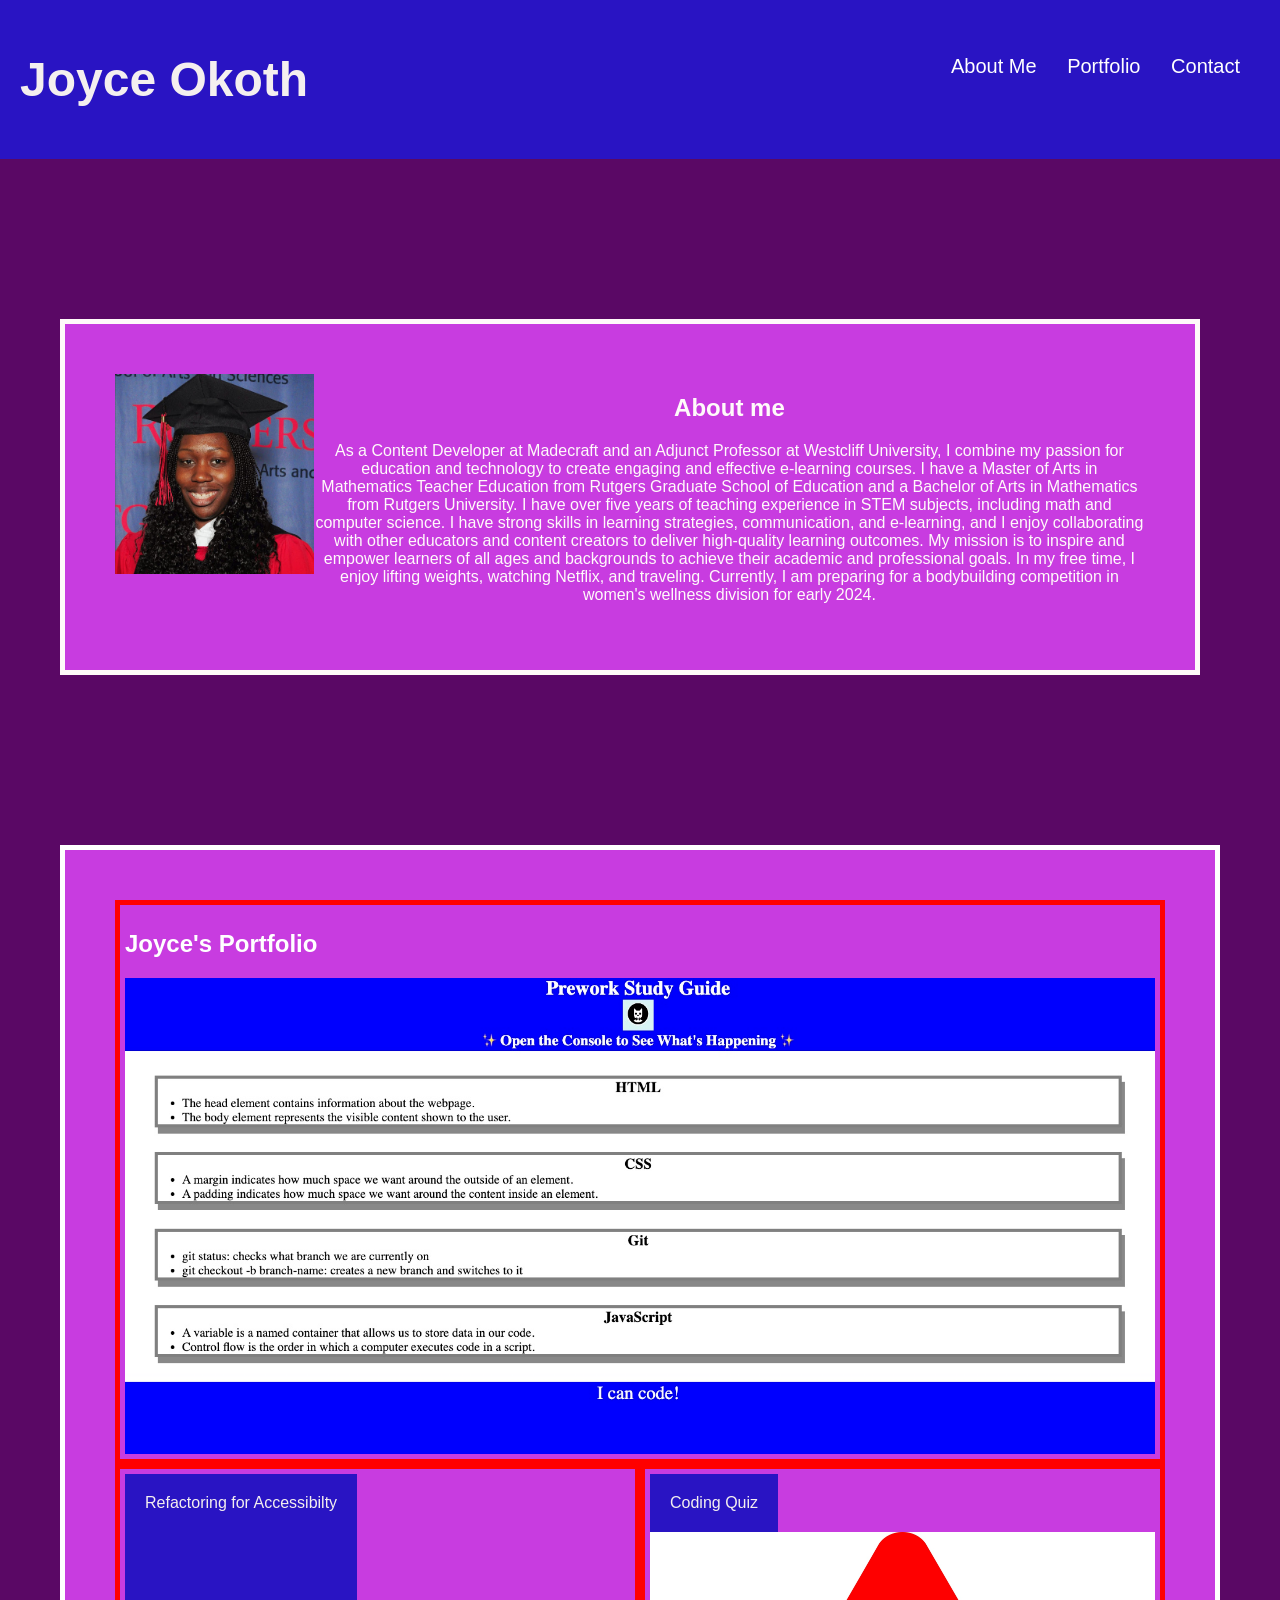
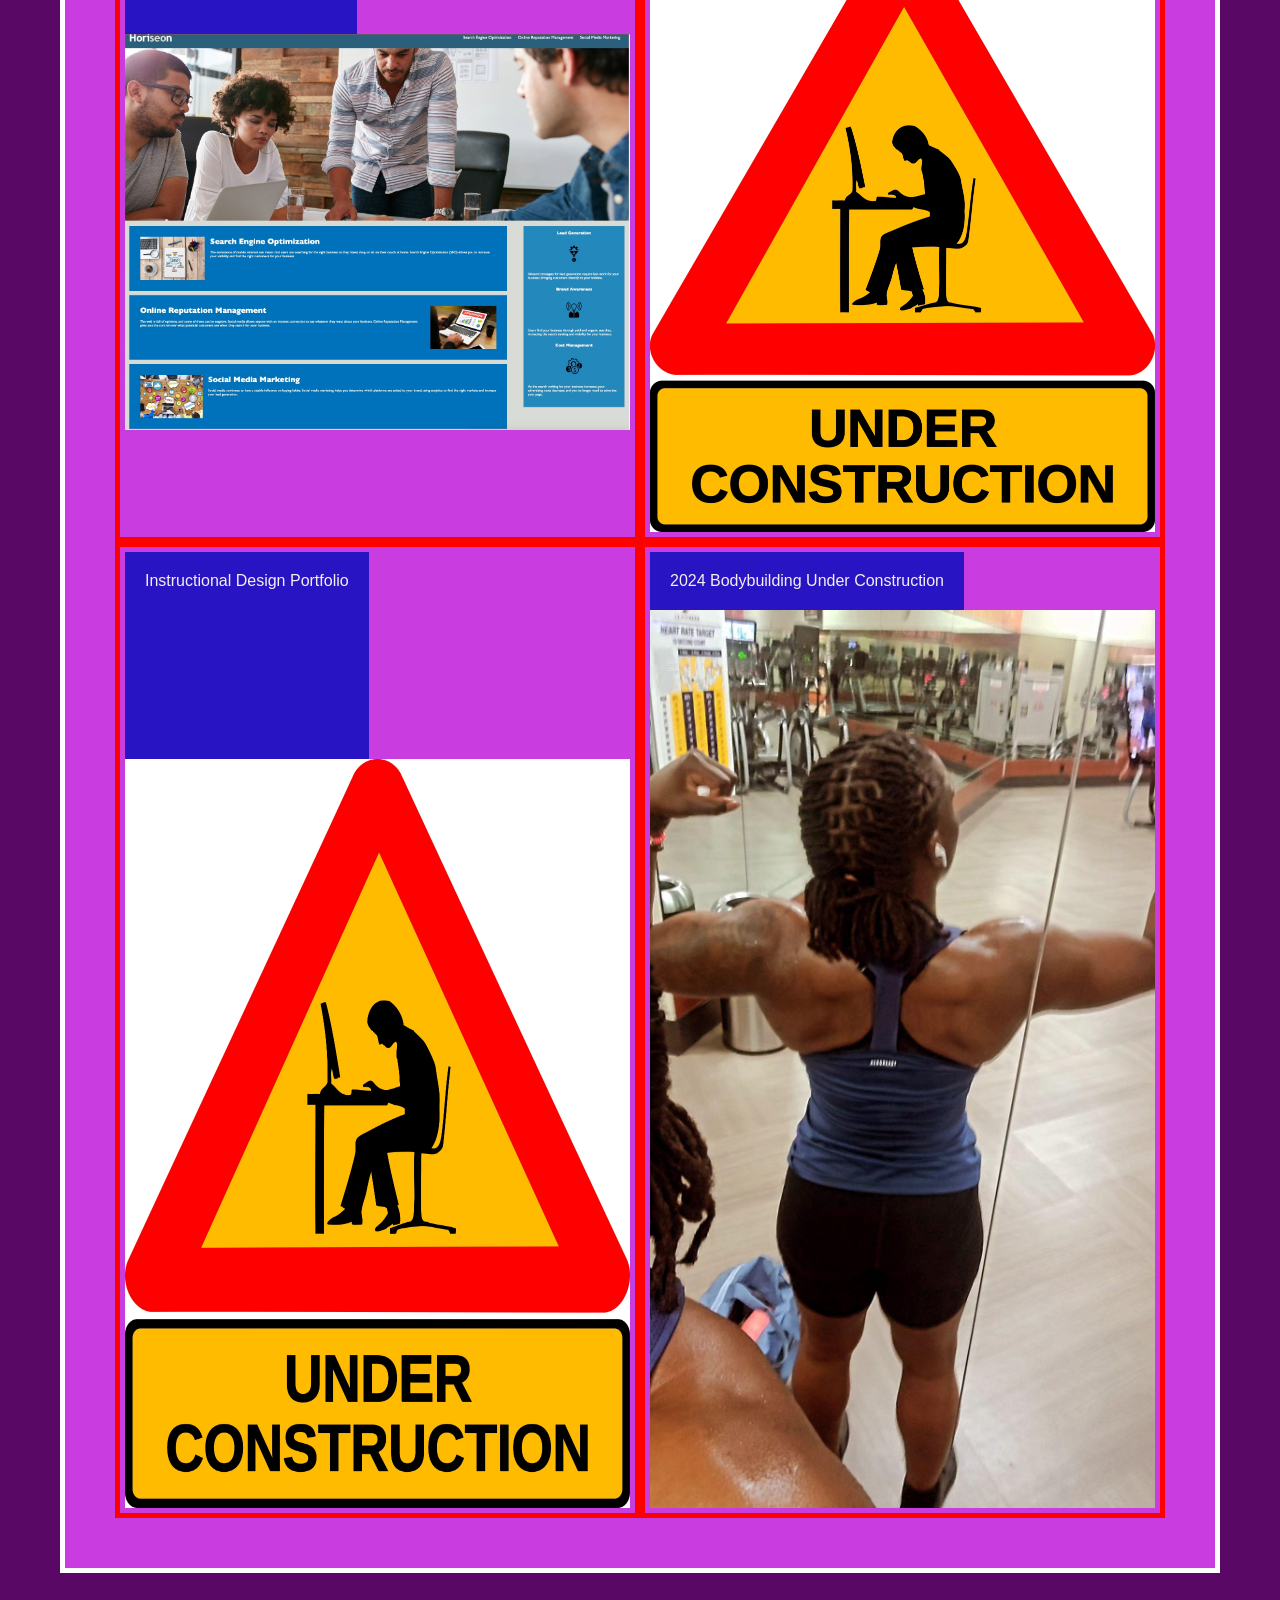
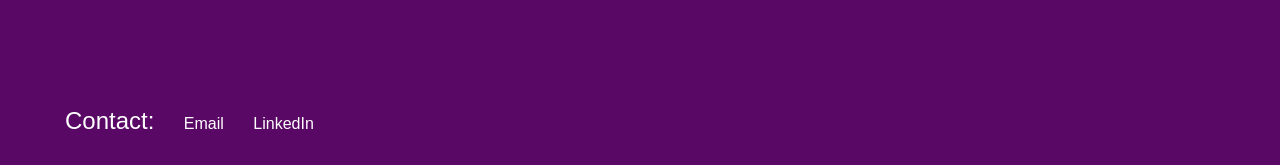
<file: index.html>
<!DOCTYPE html>
<html lang="en-us">

<head>
    <meta charset="UTF-8">
    <meta name="viewport" content="width=device-width, initial-scale=1.0">
    <link rel="stylesheet" href="./style.css">
    <title>Joyce Okoth's Portfolio</title>
</head>

<body>
    <header class="main-header">
        <h1>Joyce Okoth</h1>
        <nav>
            <ul>
                <li>
                    <a href="#About-me">About Me</a>
                </li>
                <li>
                    <a href="#Portfolio">Portfolio</a>
                </li>
                <li>
                    <a href="#Contact">Contact</a>
                </li>
            </ul>
        </nav>
    </header>
    <main>
        <article>
            <section class="about-me-card">
                <img src="./Grad photo.jpeg" alt="Picture of Joyce" class="float-left" />
                <div>
                <h2 id="About-me">About me</h2>
                <p>
                    As a Content Developer at Madecraft and an Adjunct Professor at Westcliff University, I combine my
                    passion for education and technology to create engaging and effective e-learning courses. I have a
                    Master of Arts in Mathematics Teacher Education from Rutgers Graduate School of Education and a
                    Bachelor of Arts in Mathematics from Rutgers University. I have over five years of teaching
                    experience in STEM subjects, including math and computer science. I have strong skills in learning
                    strategies, communication, and e-learning, and I enjoy collaborating with other educators and
                    content creators to deliver high-quality learning outcomes. My mission is to inspire and empower
                    learners of all ages and backgrounds to achieve their academic and professional goals. In my free
                    time, I enjoy lifting weights, watching Netflix, and traveling. Currently, I am preparing for a
                    bodybuilding competition in women's wellness division for early 2024.
                </p>
                </div>
            </section>
            <section class="projects">
                <article>
                    <h2 id="Portfolio"> Joyce's Portfolio</h2>
                    <a href="https://jokoth22.github.io/pre-work-study-guide/">
                        <img src="prework webpage.jpg" alt="Cover of Project 1">
                    </a>
                </article>
                <article>
                    <header>Refactoring for Accessibilty</header>
                    <a href="https://jokoth22.github.io/challenge-1/">
                        <img src="challenge-1-cover.jpg" alt="Cover of Project 1">
                    </a>
                </article>
                <article>
                    <header>Coding Quiz</header>
                    <img src="under_construction.jpg" alt="Cover of Project 1">
                </article>
                <article>
                    <header>Instructional Design Portfolio</header>
                    <img src="under_construction.jpg" alt="Cover of Project 1">
                </article>
                <article>
                    <header>2024 Bodybuilding Under Construction</header>
                    <img src="gym-flex.jpg" alt="Picture of Joyce flexing">
                </article>
            </section>

        </article>
    </main>
    <footer>
        <ul>
            <li>
                <div id="Contact">Contact:</div>
            </li>
            <li>
                <p><a href="mailto:joyce.okoth22@gmail.com" title="Email">Email</a></p>
            </li>
            <li>
                <p><a href="https://www.linkedin.com/in/joyce-okoth-m-ed-73554732/">LinkedIn</a></p>
            </li>
        </ul>
        </p>
    </footer>
</body>

</html>
</file>
<file: style.css>
* {
    box-sizing: border-box;
}

body {
    font-family: Arial;
    margin: 0; 
    background-color: #5a0865;
}

header {
    padding: 20px;
    font-family: 'Trebuchet MS', 'Lucida Sans Unicode', 'Lucida Grande', 'Lucida Sans', Arial, sans-serif;
    background-color: #2914c3;
    color: #f4efef;
}

header h1 {
    display: inline-block;
    font-size: 48px;
}

header nav {
    padding-top: 15px;
    margin-right: 20px;
    float: right;
    font-family: 'Gill Sans', 'Gill Sans MT', Calibri, 'Trebuchet MS', sans-serif;
    font-size: 20px;
}

nav {
    display: flex;
}

header nav ul {
    list-style-type: none;
}

nav ul li {
    display: inline-block;
    margin-left: 25px;
}

a {
    color: #ffffff;
    text-decoration: none;
}

p {
    font-size: 16px;
}


.about-me-card {
    display:flex;
    padding-top: 50px;
    margin-bottom: 70px;
    margin-right: 20px;
    background-color: #c83ce0;
    color: snow;
}

img {
    display:block;
    width: 100%;
}
.about-me-card img {
    max-height: 200px;
    width: initial;
    flex-basis: 200px;
}

.about-me-card h2 {
    margin-bottom: 20px;
    font-size: 24px;
}
*/
.float-left {
    float: left;
    margin-right: 25px;
}

.float-right {
    float: right;
    margin-left: 25px;
}

.projects {
    display: flex;
    flex-wrap: wrap;
}

.projects article {
    padding: 5px;
    border: 5px solid red;
    flex-basis: 50%;
}
.projects article:first-child{
    flex-basis: 100%;
}


article {
    display: flex;
    flex-wrap: wrap;
    justify-content: space-between;
    padding: 60px;
    color: #fff;
}

section {
    padding: 10px;
    text-align: center;
    border-style: solid;
    border-width: 5px;
    margin-bottom: 50px;
    margin-top: 100px;
    padding: 50px;
    background-color: #c83ce0;
    font-family: Arial, Helvetica, sans-serif;
    color: #ffffff;
}


footer ul li {
    display: inline-block;
    margin-left: 25px;
    color: #ffffff;
    font-size: 24px;
}
@media screen and (max-width: 768px) {
    main,
    nav {
      flex-direction: column;
    }
}
</file>
